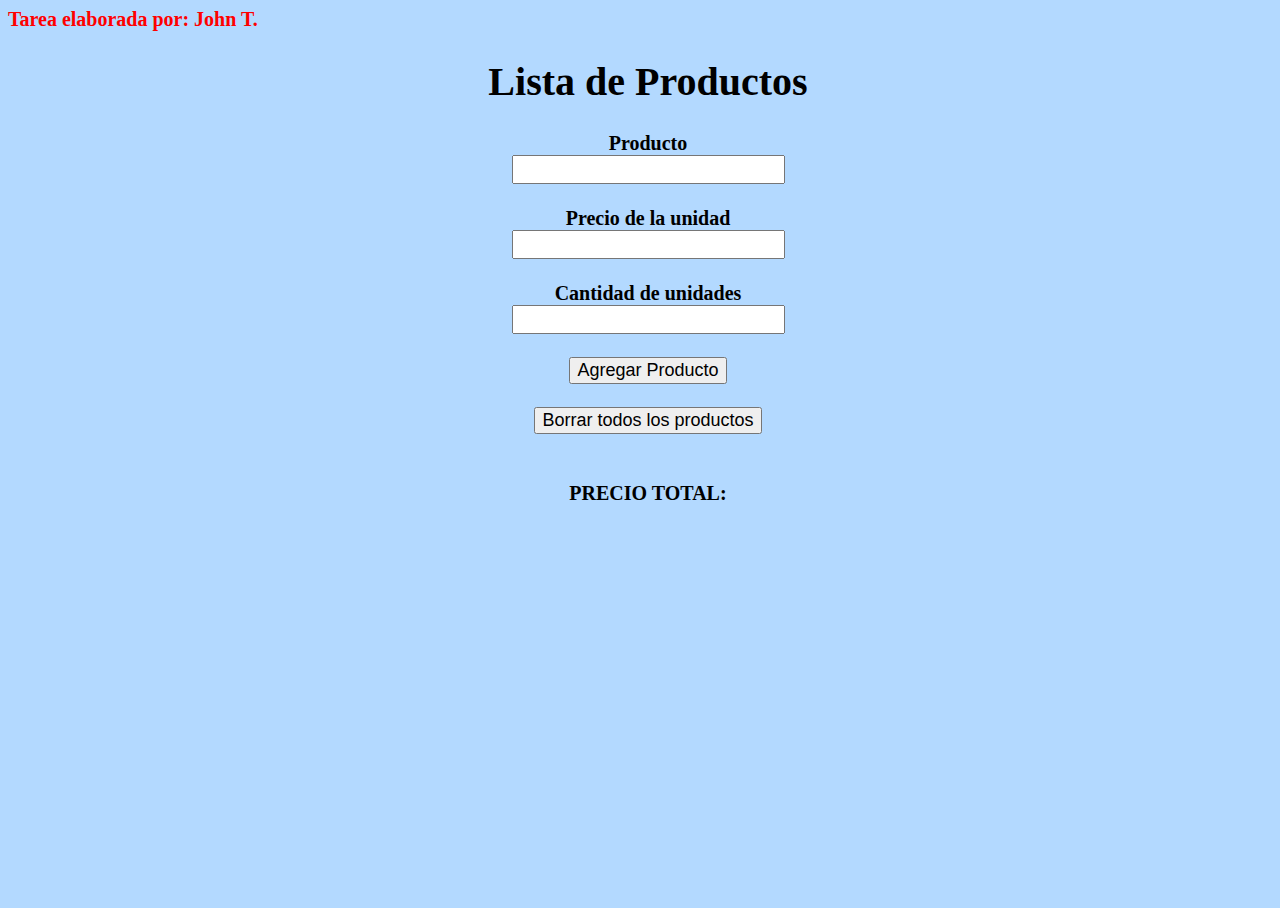
<file: index.html>
<!DOCTYPE html>
<html>
<head>
  <title>Tarea Diplomado</title>
  <link rel="stylesheet" href="css/mi_estilo8.css"/> 
</head>
<body>


  <spam style="color:red; font-size: 20px;"><b>Tarea elaborada por: John T.</b></spam>
  

    


    <div id="contenedor">
      <h1>Lista de Productos</h1>
      <label for="inputProducto"><b>Producto</b></label>
      <input type="text" id="inputProducto">
      <br>
  
      <label for="inputPrecio"><b>Precio de la unidad</b></label>
      <input type="number" id="inputPrecio">
      <br>
  
      <label for="inputCantidad"><b>Cantidad de unidades</b></label>
      <input type="number" id="inputCantidad">
      <br>
  
      <button id="agregar" onclick="agregarProducto()">Agregar Producto</button>
      <br>
      <button id="borrar_productos" onclick="borrarTodosProductos()">Borrar todos los productos</button>
  
      <br>
      <b>PRECIO TOTAL:</b><spam id="precio_total"></spam>
      <ul id="listaProductos"></ul>
  
      
    </div>
  
  






  <script src="js/script8.js"></script>
</body>
</html>
</file>
<file: css/mi_estilo8.css>
html,body{

  

  width: 100%;
  height: 100%;
  background-color: #B3D9FF;


}

#contenedor {
  display: flex;
  flex-direction: column;
  align-items: center;
  justify-content: center;
  text-align: center;
  font-size: 20px;

}

button{

  font-size: 18px;
}


.mi-clase{

  margin-right: 10px;
  margin-bottom: 10px;

}

ul{

  text-decoration: none;

  
}


#borrar_productos{

  margin-bottom: 25px;
}


input{

  font-size: 20px;

}







  @media (min-height: 1600px) and (max-width: 1000px) {


  #contenedor {

    font-size: 40px;
  
  }

  
button{

  font-size: 36px;
}



input{

  font-size: 36px;

}

}
</file>
